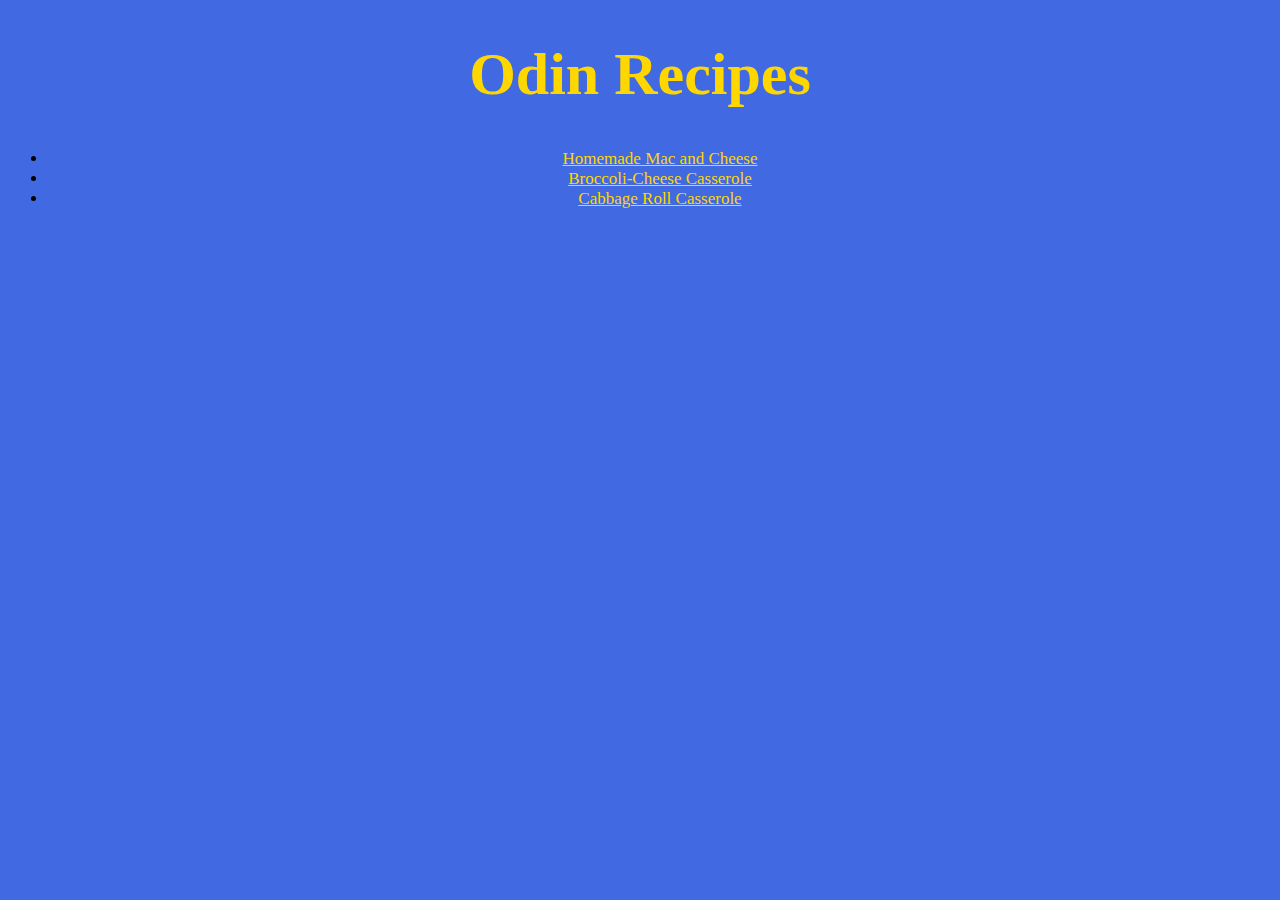
<file: index.html>
<!DOCTYPE html>
<html lang="en">
<head>
    <meta charset="UTF-8">
    <meta http-equiv="X-UA-Compatible" content="IE=edge">
    <meta name="viewport" content="width=device-width, initial-scale=1.0">
    <title>Recipe Website</title>
    <link rel="stylesheet" href="styles.css">
</head>
<body>
    <h1>Odin Recipes</h1>

    <ul>
        <li><a href="recipes/homemade-mac-n-cheese.html">Homemade Mac and Cheese</a></li>
        <li><a href="recipes/broccoli-cheese-casserole.html">Broccoli-Cheese Casserole</a></li>
        <li><a href="recipes/cabbage-roll-casserole.html">Cabbage Roll Casserole</a></li>
    </ul>
</body>
</html>
</file>
<file: styles.css>
body {
    background-color: royalblue;
}


h1 {
    font-weight: bolder;
    font-size: 60px;
    text-align: center;
    color:  gold;
}

ul{
    text-align: center;
    font-size: 17px;
}

a {
    color: gold;
}
</file>
